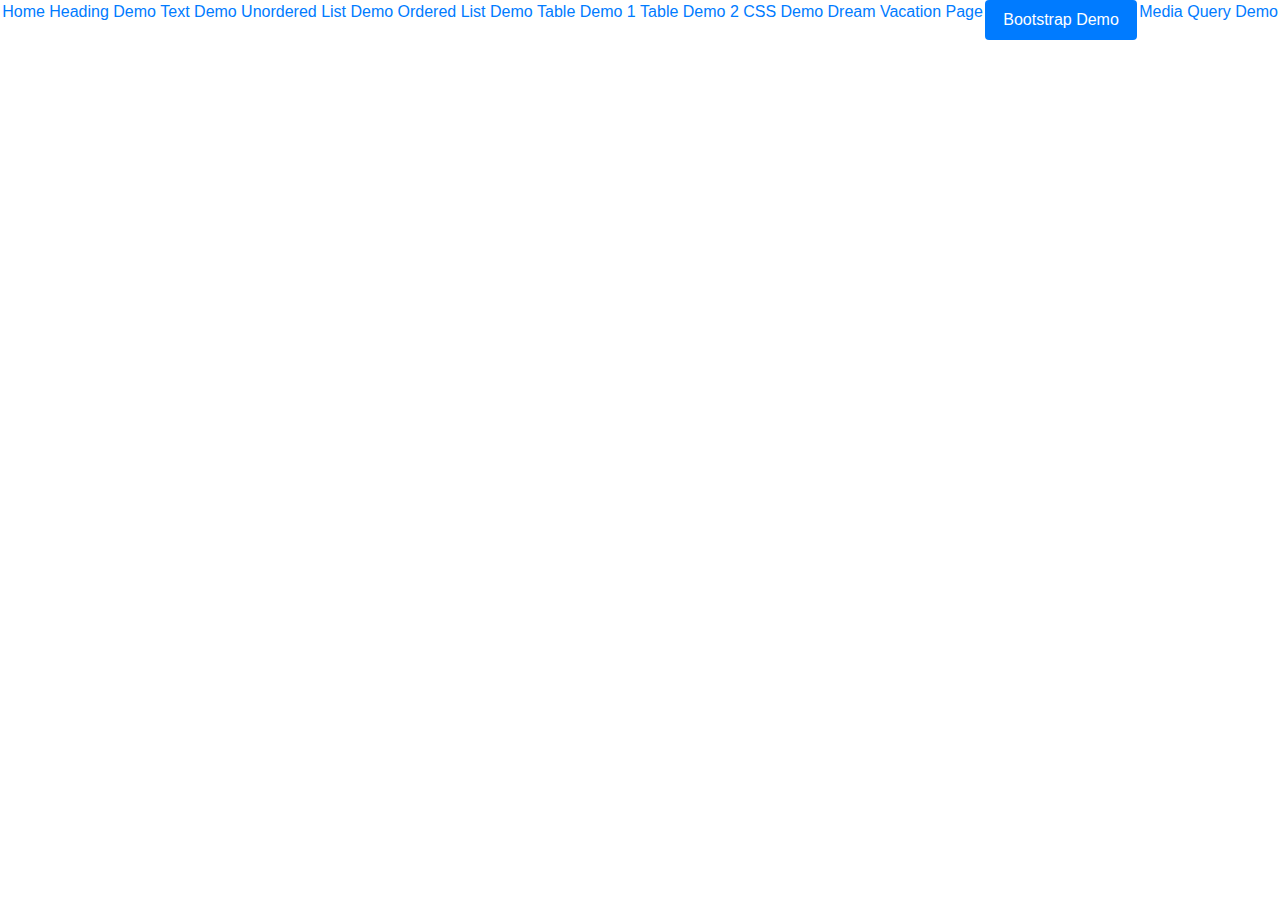
<file: bootstrapdemo.html>
<html>
  <head>
    <title>
      Bootstrap Demo
    </title>

    <!--to use external bootstrap use the following-->
    <link rel="stylesheet"         
    href="https://stackpath.bootstrapcdn.com/bootstrap/4.3.1/css/bootstrap.min.css"         
    integrity="sha384-ggOyR0iXCbMQv3Xipma34MD+dH/1fQ784/j6cY/iJTQUOhcWr7x9JvoRxT2MZw1T"         
    crossorigin="anonymous">
    <link rel = "stylesheet" href = "navStyle.css">
  </head>
    <body>
      
        <ul class = "nav nav-pills nav-fill primaryNav">
            <li class = "nav-item">
              <a href="index.html">Home</a>
            </li>
            <li class = "nav-item">
              <a href="heading.html">Heading Demo</a>
            </li>
            <li class = "nav-item">
              <a href="textdemo.html">Text Demo</a>
            </li>
            <li class = "nav-item">
              <a href="unorderedlist.html">Unordered List Demo</a>
            </li>
            <li class = "nav-item">
              <a href="Ordered List.html">Ordered List Demo</a>
            </li>
            <li class = "nav-item">
              <a href="tabledemo1.html">Table Demo 1</a>
            </li>
            <li class = "nav-item">
              <a href="tabledemo2.html">Table Demo 2</a>
            </li>
            <li class = "nav-item">
              <a href="cssdemo.html">CSS Demo</a>
            </li>
            <li class = "nav-item">
              <a href="travel.html">Dream Vacation Page</a>
            </li>
            <li class = "nav-item">
              <a class="nav-link active" aria-current="page" href="bootstrapdemo.html">Bootstrap Demo</a>
            </li>
            <li class = "nav-item">
              <a href="mediaQueryDemo.html">Media Query Demo</a>
            </li>
          </ul>
      <!--seconday nav (small screen)-->
<div class="dropdown show secondaryNav">
  <button class="btn btn-info dropdown-toggle" type="button" id="dropdownMenuButton" data-toggle="dropdown" aria-haspopup="true" aria-expanded="false">
    Dropdown button
  </button>
  <div class="dropdown-menu" aria-labelledby="dropdownMenuButton">
    <a class="dropdown-item" href="index.html">Home</a>
    <a class="dropdown-item" href="heading.html">Heading Demo</a>
    <a class="dropdown-item" href="textdemo.html">Text Demo</a>
    <a class="dropdown-item" href="unorderedlist.html">Unordered List Demo</a>
    <a class="dropdown-item" href="Ordered List.html">Ordered List Demo</a>
    <a class="dropdown-item" href="tabledemo1.html">Table Demo 1</a>
    <a class="dropdown-item" href="tabledemo2.html">Table Demo 2</a>
    <a class="dropdown-item" href="cssdemo.html">CSS Demo</a>
    <a class="dropdown-item" href="travel.html">Dream Vacation Page</a>
    <a class="dropdown-item active" href="bootstrapdemo.html">Bootstrap Demo</a>
    <a class="dropdown-item" href="mediaQueryDemo.html">Media Query Demo</a>
  </div>
      
      <!-- Bootstrap elements allow for your code to be formateed into a grid (rows and columns)-->
      <!-- first, make a container use a div and then use the class="container"-->
      <div class="=container">

          <!--for each row, make a div that is class="row"-->
          <div class = "row">
              <!--for each row, specifiy colum up to 12 allowed-->
              <div class="col-md-4">
                  <!--this is a column of size 4 (takes up 1/3 of the row)-->
                  <p>This information is in the first 1/3 of the first row in my bootstrap grid!</p>
              </div>

              <div class="col-md-4">
                <!--this is a column of size 4 (takes up 1/3 of the row)-->
                <p>This information is in the second 1/3 of the first row in my bootstrap grid!</p>
              </div>

              <div class="col-md-4">
              <!--this is a column of size 4 (takes up 1/3 of the row)-->
              <p>This information is in the third 1/3 of the first row in my bootstrap grid!</p>
              </div>
          </div> <!--end of the first row-->

        <div class = "row">
            <!--for each row, specifiy colum up to 12 allowed-->
            <div class="col-md-6">
                <!--this is a column of size 6 (takes up 1/2 of the row)-->
                <h2>This information is in the first 1/2 of the second row </h2>
            </div>
            
            <div class="col-md-6">
              <!--this is a column of size 6 (takes up 1/2 of the row)-->
              <h2>This information is in the second 1/2 of the second row </h2>
        </div>

            <div class = "row">
              <!--for each row, specifiy colum up to 12 allowed-->
              <div class="col-md-8">
                  <!--this is a column of size 8 (takes up 2/3 of the row)-->
                  <h3>This info takes up 2/3 of the third row </h3>
            </div>

           <div class="col-md-3">
              <!--this is a column of size 3 (takes up 1/4 of the row)-->
              <h3>This info takes up 1/4 of the third row </h3>
           </div>
        <div class="col-md-1">
          <!--this is a column of size 1 (takes up 1/12 of the row)-->
          <h3>This info takes up 1/12 of the third row </h3>
        </div>
      
        <div class="col-md-12">
          <h1>I TAKE UP THE ENTIRE ROW.</h1>
          <h1>ALL 12 COLUMNS ARE MINE! ALL MINE! MWHAHAHAHHA </h1>
        </div>
        
      </div> <!--end of the bootstrap container-->

</div>

      <script src="https://code.jquery.com/jquery-3.3.1.slim.min.js" 
      integrity="sha384-q8i/X+965DzO0rT7abK41JStQIAqVgRVzpbzo5smXKp4YfRvH+8abtTE1Pi6jizo" crossorigin="anonymous"></script>        
      <script src="https://cdnjs.cloudflare.com/ajax/libs/popper.js/1.14.7/umd/popper.min.js" 
      integrity="sha384-UO2eT0CpHqdSJQ6hJty5KVphtPhzWj9WO1clHTMGa3JDZwrnQq4sF86dIHNDz0W1" crossorigin="anonymous"></script>        
      <script src="https://stackpath.bootstrapcdn.com/bootstrap/4.3.1/js/bootstrap.min.js" 
      integrity="sha384-JjSmVgyd0p3pXB1rRibZUAYoIIy6OrQ6VrjIEaFf/nJGzIxFDsf4x0xIM+B07jRM" crossorigin="anonymous"></script>

    </body>

</html>
</file>
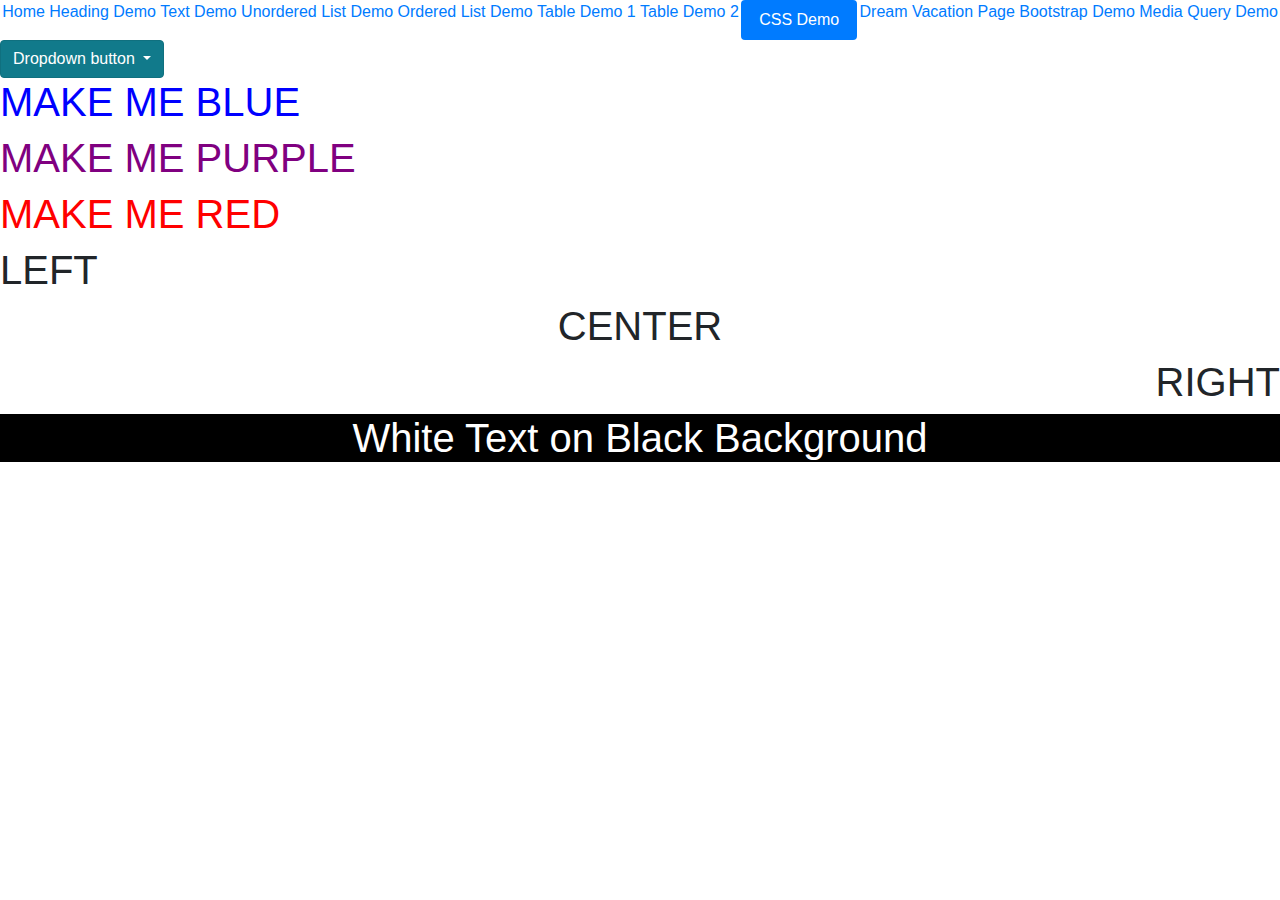
<file: cssdemo.html>
<html>
  <head>
    <title>
      My Home Page
    </title>
    <link rel="stylesheet" type="text/css" href="style.css">
    <style>
        h1{
          font-size: 80px;
        }
    </style>
    <link rel="stylesheet"         
    href="https://stackpath.bootstrapcdn.com/bootstrap/4.3.1/css/bootstrap.min.css"         
    integrity="sha384-ggOyR0iXCbMQv3Xipma34MD+dH/1fQ784/j6cY/iJTQUOhcWr7x9JvoRxT2MZw1T"         
    crossorigin="anonymous">
    <link rel = "stylesheet" href = "navStyle.css">
  </head>
    <body>
      <ul class = "nav nav-pills nav-fill primaryNav">
        <li class = "nav-item">
          <a href="index.html">Home</a>
        </li>
        <li class = "nav-item">
          <a href="heading.html">Heading Demo</a>
        </li>
        <li class = "nav-item">
          <a href="textdemo.html">Text Demo</a>
        </li>
        <li class = "nav-item">
          <a href="unorderedlist.html">Unordered List Demo</a>
        </li>
        <li class = "nav-item">
          <a href="Ordered List.html">Ordered List Demo</a>
        </li>
        <li class = "nav-item">
          <a href="tabledemo1.html">Table Demo 1</a>
        </li>
        <li class = "nav-item">
          <a href="tabledemo2.html">Table Demo 2</a>
        </li>
        <li class = "nav-item">
          <a class="nav-link active" aria-current="page" href="cssdemo.html">CSS Demo</a>
        </li>
        <li class = "nav-item">
          <a href="travel.html">Dream Vacation Page</a>
        </li>
        <li class = "nav-item">
          <a href="bootstrapdemo.html">Bootstrap Demo</a>
        </li>
        <li class = "nav-item">
          <a href="mediaQueryDemo.html">Media Query Demo</a>
        </li>
      </ul>
      <!--seconday nav (small screen)-->
      <div class="dropdown show secondayNav">
        <button class="btn btn-info dropdown-toggle" type="button" id="dropdownMenuButton" data-toggle="dropdown" aria-haspopup="true" aria-expanded="false">
          Dropdown button
        </button>
        <div class="dropdown-menu" aria-labelledby="dropdownMenuButton">
          <a class="dropdown-item" href="index.html">Home</a>
          <a class="dropdown-item" href="heading.html">Heading Demo</a>
          <a class="dropdown-item" href="textdemo.html">Text Demo</a>
          <a class="dropdown-item" href="unorderedlist.html">Unordered List Demo</a>
          <a class="dropdown-item" href="Ordered List.html">Ordered List Demo</a>
          <a class="dropdown-item" href="tabledemo1.html">Table Demo 1</a>
          <a class="dropdown-item" href="tabledemo2.html">Table Demo 2</a>
          <a class="dropdown-item active" href="cssdemo.html">CSS Demo</a>
          <a class="dropdown-item" href="travel.html">Dream Vacation Page</a>
          <a class="dropdown-item" href="bootstrapdemo.html">Bootstrap Demo</a>
          <a class="dropdown-item" href="mediaQueryDemo.html">Media Query Demo</a>
        </div>
      <h1 class = "blue">MAKE ME BLUE</h1>
      <h1 class = "purple">MAKE ME PURPLE</h1>
      <h1 class = "red">MAKE ME RED</h1>
      <h1 class = "alignLeft">LEFT</h1>
      <h1 class = "alignCenter">CENTER</h1>
      <h1 class = "alignRight">RIGHT</h1>
      <h1 class = "alignCenter white blackBackground">White Text on Black Background</h1>
      </div>
      <script src="https://code.jquery.com/jquery-3.3.1.slim.min.js" 
      integrity="sha384-q8i/X+965DzO0rT7abK41JStQIAqVgRVzpbzo5smXKp4YfRvH+8abtTE1Pi6jizo" crossorigin="anonymous"></script>        
      <script src="https://cdnjs.cloudflare.com/ajax/libs/popper.js/1.14.7/umd/popper.min.js" 
      integrity="sha384-UO2eT0CpHqdSJQ6hJty5KVphtPhzWj9WO1clHTMGa3JDZwrnQq4sF86dIHNDz0W1" crossorigin="anonymous"></script>        
      <script src="https://stackpath.bootstrapcdn.com/bootstrap/4.3.1/js/bootstrap.min.js" 
      integrity="sha384-JjSmVgyd0p3pXB1rRibZUAYoIIy6OrQ6VrjIEaFf/nJGzIxFDsf4x0xIM+B07jRM" crossorigin="anonymous"></script>

    </body>

</html>
</file>
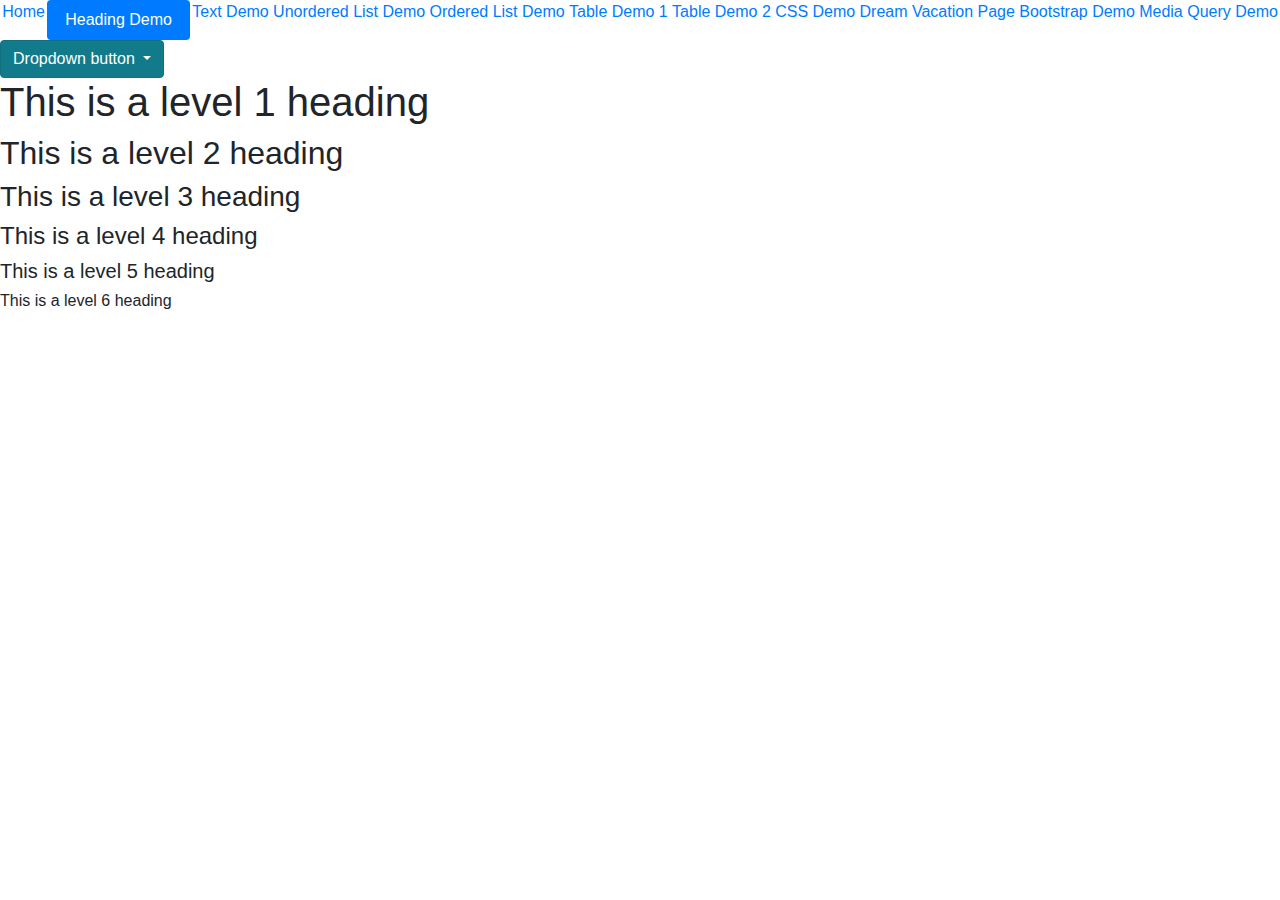
<file: heading.html>
<!--This is how you insert a comment
-->
<html>
  <head>
    <title>
      Headings Demo
    </title>
    <link rel="stylesheet"         
    href="https://stackpath.bootstrapcdn.com/bootstrap/4.3.1/css/bootstrap.min.css"         
    integrity="sha384-ggOyR0iXCbMQv3Xipma34MD+dH/1fQ784/j6cY/iJTQUOhcWr7x9JvoRxT2MZw1T"         
    crossorigin="anonymous">
    <link rel = "stylesheet" href = "navStyle.css">
  </head>
    <body>
      <ul class = "nav nav-pills nav-fill primaryNav">
        <li class = "nav-item">
          <a href="index.html">Home</a>
        </li>
        <li class = "nav-item">
          <a class="nav-link active" aria-current="page" href="heading.html">Heading Demo</a>
        </li>
        <li class = "nav-item">
          <a href="textdemo.html">Text Demo</a>
        </li>
        <li class = "nav-item">
          <a href="unorderedlist.html">Unordered List Demo</a>
        </li>
        <li class = "nav-item">
          <a href="Ordered List.html">Ordered List Demo</a>
        </li>
        <li class = "nav-item">
          <a href="tabledemo1.html">Table Demo 1</a>
        </li>
        <li class = "nav-item">
          <a href="tabledemo2.html">Table Demo 2</a>
        </li>
        <li class = "nav-item">
          <a href="cssdemo.html">CSS Demo</a>
        </li>
        <li class = "nav-item">
          <a href="travel.html">Dream Vacation Page</a>
        </li>
        <li class = "nav-item">
          <a href="bootstrapdemo.html">Bootstrap Demo</a>
        </li>
        <li class = "nav-item">
          <a href="mediaQueryDemo.html">Media Query Demo</a>
        </li>
      </ul>
      <!--seconday nav (small screen)-->
      <div class="dropdown show secondayNav">
        <button class="btn btn-info dropdown-toggle" type="button" id="dropdownMenuButton" data-toggle="dropdown" aria-haspopup="true" aria-expanded="false">
          Dropdown button
        </button>
        <div class="dropdown-menu" aria-labelledby="dropdownMenuButton">
          <a class="dropdown-item" href="index.html">Home</a>
          <a class="dropdown-item active" href="heading.html">Heading Demo</a>
          <a class="dropdown-item" href="textdemo.html">Text Demo</a>
          <a class="dropdown-item" href="unorderedlist.html">Unordered List Demo</a>
          <a class="dropdown-item" href="Ordered List.html">Ordered List Demo</a>
          <a class="dropdown-item" href="tabledemo1.html">Table Demo 1</a>
          <a class="dropdown-item" href="tabledemo2.html">Table Demo 2</a>
          <a class="dropdown-item" href="cssdemo.html">CSS Demo</a>
          <a class="dropdown-item" href="travel.html">Dream Vacation Page</a>
          <a class="dropdown-item" href="bootstrapdemo.html">Bootstrap Demo</a>
          <a class="dropdown-item" href="mediaQueryDemo.html">Media Query Demo</a>
        </div>
      <!--Headings demo-->
      <h1>This is a level 1 heading</h1>
      <h2>This is a level 2 heading</h1>
      <h3>This is a level 3 heading</h1>
      <h4>This is a level 4 heading</h1>
      <h5>This is a level 5 heading</h1>
      <h6>This is a level 6 heading</h1>
        
        </div>

        <script src="https://code.jquery.com/jquery-3.3.1.slim.min.js" 
      integrity="sha384-q8i/X+965DzO0rT7abK41JStQIAqVgRVzpbzo5smXKp4YfRvH+8abtTE1Pi6jizo" crossorigin="anonymous"></script>        
      <script src="https://cdnjs.cloudflare.com/ajax/libs/popper.js/1.14.7/umd/popper.min.js" 
      integrity="sha384-UO2eT0CpHqdSJQ6hJty5KVphtPhzWj9WO1clHTMGa3JDZwrnQq4sF86dIHNDz0W1" crossorigin="anonymous"></script>        
      <script src="https://stackpath.bootstrapcdn.com/bootstrap/4.3.1/js/bootstrap.min.js" 
      integrity="sha384-JjSmVgyd0p3pXB1rRibZUAYoIIy6OrQ6VrjIEaFf/nJGzIxFDsf4x0xIM+B07jRM" crossorigin="anonymous"></script>

    </body>
      
</html>
</file>
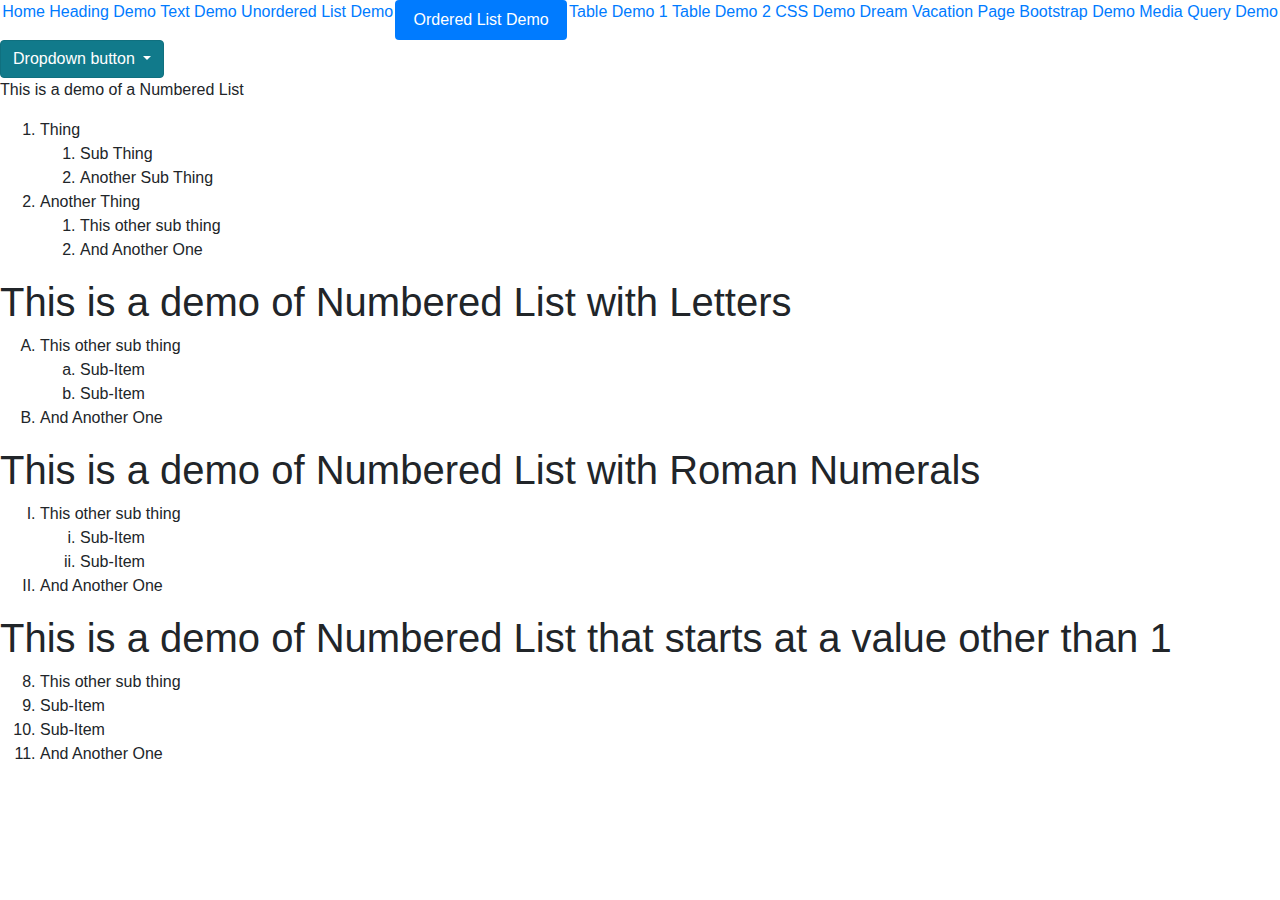
<file: Ordered List.html>
<html>
  <head>
    <title>
      Ordered List
    </title>
    <link rel="stylesheet"         
    href="https://stackpath.bootstrapcdn.com/bootstrap/4.3.1/css/bootstrap.min.css"         
    integrity="sha384-ggOyR0iXCbMQv3Xipma34MD+dH/1fQ784/j6cY/iJTQUOhcWr7x9JvoRxT2MZw1T"         
    crossorigin="anonymous">
    <link rel = "stylesheet" href = "navStyle.css">
  </head>
    <body>
      <ul class = "nav nav-pills nav-fill primaryNav">
        <li class = "nav-item">
          <a href="index.html">Home</a>
        </li>
        <li class = "nav-item">
          <a href="heading.html">Heading Demo</a>
        </li>
        <li class = "nav-item">
          <a href="textdemo.html">Text Demo</a>
        </li>
        <li class = "nav-item">
          <a href="unorderedlist.html">Unordered List Demo</a>
        </li>
        <li class = "nav-item">
          <a class="nav-link active" aria-current="page" href="Ordered List.html">Ordered List Demo</a>
        </li>
        <li class = "nav-item">
          <a href="tabledemo1.html">Table Demo 1</a>
        </li>
        <li class = "nav-item">
          <a href="tabledemo2.html">Table Demo 2</a>
        </li>
        <li class = "nav-item">
          <a href="cssdemo.html">CSS Demo</a>
        </li>
        <li class = "nav-item">
          <a href="travel.html">Dream Vacation Page</a>
        </li>
        <li class = "nav-item">
          <a href="bootstrapdemo.html">Bootstrap Demo</a>
        </li>
        <li class = "nav-item">
          <a href="mediaQueryDemo.html">Media Query Demo</a>
        </li>
      </ul>
       <!--seconday nav (small screen)-->
    <div class="dropdown show secondayNav">
      <button class="btn btn-info dropdown-toggle" type="button" id="dropdownMenuButton" data-toggle="dropdown" aria-haspopup="true" aria-expanded="false">
        Dropdown button
      </button>
      <div class="dropdown-menu" aria-labelledby="dropdownMenuButton">
        <a class="dropdown-item" href="index.html">Home</a>
        <a class="dropdown-item" href="heading.html">Heading Demo</a>
        <a class="dropdown-item" href="textdemo.html">Text Demo</a>
        <a class="dropdown-item" href="unorderedlist.html">Unordered List Demo</a>
        <a class="dropdown-item active" href="Ordered List.html">Ordered List Demo</a>
        <a class="dropdown-item" href="tabledemo1.html">Table Demo 1</a>
        <a class="dropdown-item" href="tabledemo2.html">Table Demo 2</a>
        <a class="dropdown-item" href="cssdemo.html">CSS Demo</a>
        <a class="dropdown-item" href="travel.html">Dream Vacation Page</a>
        <a class="dropdown-item" href="bootstrapdemo.html">Bootstrap Demo</a>
        <a class="dropdown-item" href="mediaQueryDemo.html">Media Query Demo</a>
      </div>
      <p>This is a demo of a Numbered List</p>
      <ol>
        <li>Thing</li>
          <ol>
              <li>Sub Thing</li>
              <li>Another Sub Thing</li>
          </ol>
        <li>Another Thing</li>
          <ol>
              <li>This other sub thing</li>
              <li>And Another One</li>
          </ol>
    </ol>

    <h1>This is a demo of Numbered List with Letters</h1>
    <ol type = "A">
      <li>This other sub thing</li>
        <ol type = "a">
            <li>Sub-Item</li>
            <li>Sub-Item</li>
        </ol>
      <li>And Another One</li>
    </ol>

    <h1>This is a demo of Numbered List with Roman Numerals</h1>
    <ol type = "I">
      <li>This other sub thing</li>
        <ol type = "i">
            <li>Sub-Item</li>
            <li>Sub-Item</li>
        </ol>
      <li>And Another One</li>
    </ol>
    
    <h1>This is a demo of Numbered List that starts at  a value other than 1</h1>
    <ol type = "1" start = "8">
      <li>This other sub thing</li>
      <li>Sub-Item</li>
      <li>Sub-Item</li>
      <li>And Another One</li>
    </ol>
   
    </div>
    <script src="https://code.jquery.com/jquery-3.3.1.slim.min.js" 
      integrity="sha384-q8i/X+965DzO0rT7abK41JStQIAqVgRVzpbzo5smXKp4YfRvH+8abtTE1Pi6jizo" crossorigin="anonymous"></script>        
      <script src="https://cdnjs.cloudflare.com/ajax/libs/popper.js/1.14.7/umd/popper.min.js" 
      integrity="sha384-UO2eT0CpHqdSJQ6hJty5KVphtPhzWj9WO1clHTMGa3JDZwrnQq4sF86dIHNDz0W1" crossorigin="anonymous"></script>        
      <script src="https://stackpath.bootstrapcdn.com/bootstrap/4.3.1/js/bootstrap.min.js" 
      integrity="sha384-JjSmVgyd0p3pXB1rRibZUAYoIIy6OrQ6VrjIEaFf/nJGzIxFDsf4x0xIM+B07jRM" crossorigin="anonymous"></script>

    <body>
</html>
</file>
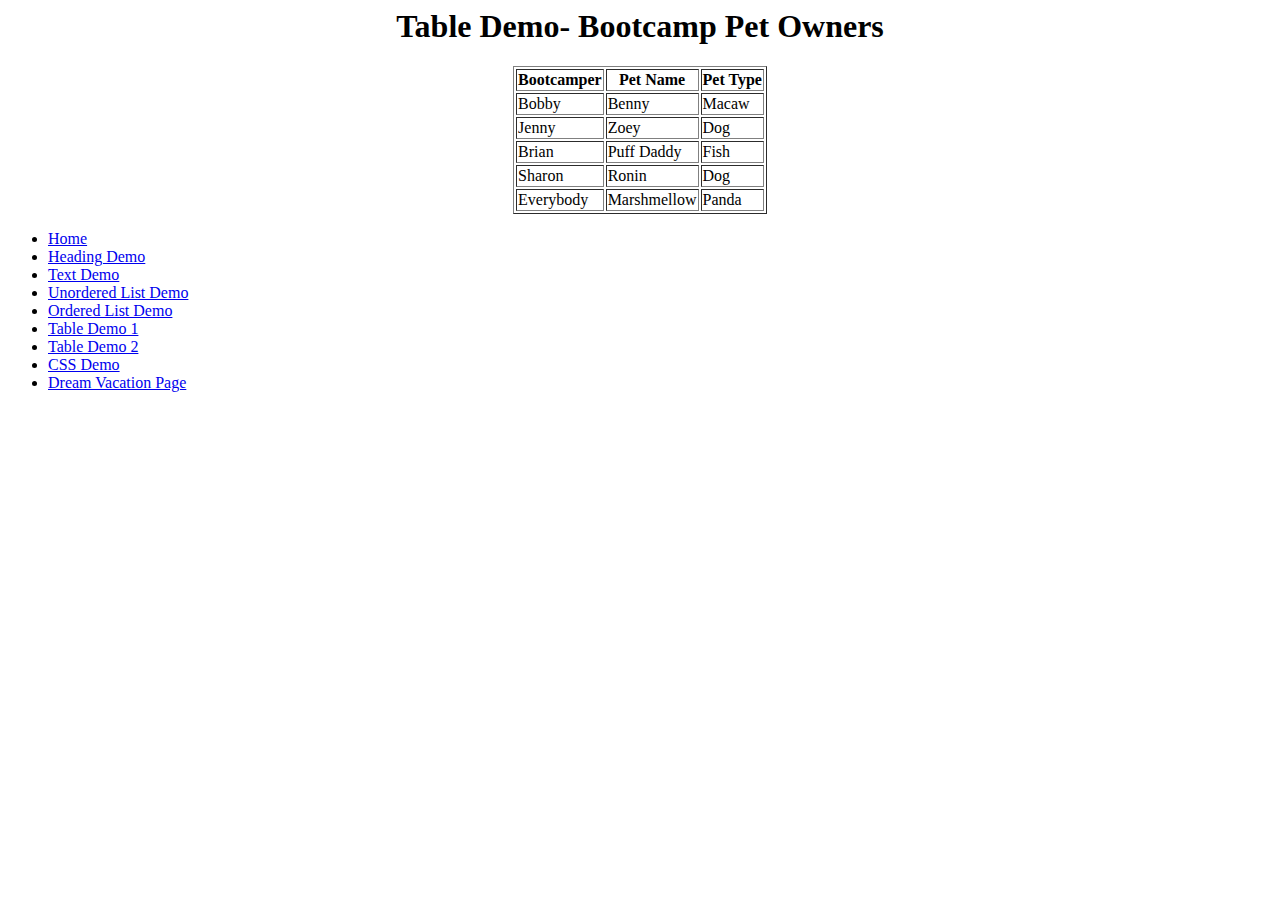
<file: Table Demo 2.html>
<html>
  <head>
    <title>
      Table Demo 2
    </title>
  <head>
    <body>
      <center>
          <h1>Table Demo- Bootcamp Pet Owners</h1>
          <table border="1">
              <tr>
                  <th>Bootcamper</th>
                  <th>Pet Name</th>
                  <th>Pet Type</th>
              </tr>
              <tr>
                  <td>Bobby</td>
                  <td>Benny</td>
                  <td>Macaw</td>
              </tr>
              <tr>
                  <td>Jenny</td>
                  <td>Zoey</td>
                  <td>Dog</td>
              </tr>
              <tr>
                <td>Brian</td>
                <td>Puff Daddy</td>
                <td>Fish</td>
            </tr>
            <tr>
              <td>Sharon</td>
              <td>Ronin</td>
              <td>Dog</td>
          </tr>
          <tr>
            <td>Everybody</td>
            <td>Marshmellow</td>
            <td>Panda</td>
        </tr>
          </table>
      </center>
      <ul>
        <li><a href="index.html">Home</a></li>
            <li><a href="heading.html">Heading Demo</a></li>
            <li><a href="textdemo.html">Text Demo</a></li>
            <li><a href="unorderedlist.html">Unordered List Demo</a></li>
            <li><a href="Ordered List.html">Ordered List Demo</a></li>
            <li><a href="tabledemo1.html">Table Demo 1</a></li>
            <li><a href="tabledemo2.html">Table Demo 2</a></li>
            <li><a href="cssdemo.html">CSS Demo</a></li>
            <li><a href="travel.html">Dream Vacation Page</a></li>
      </ul>
    <body>
</html>
</file>
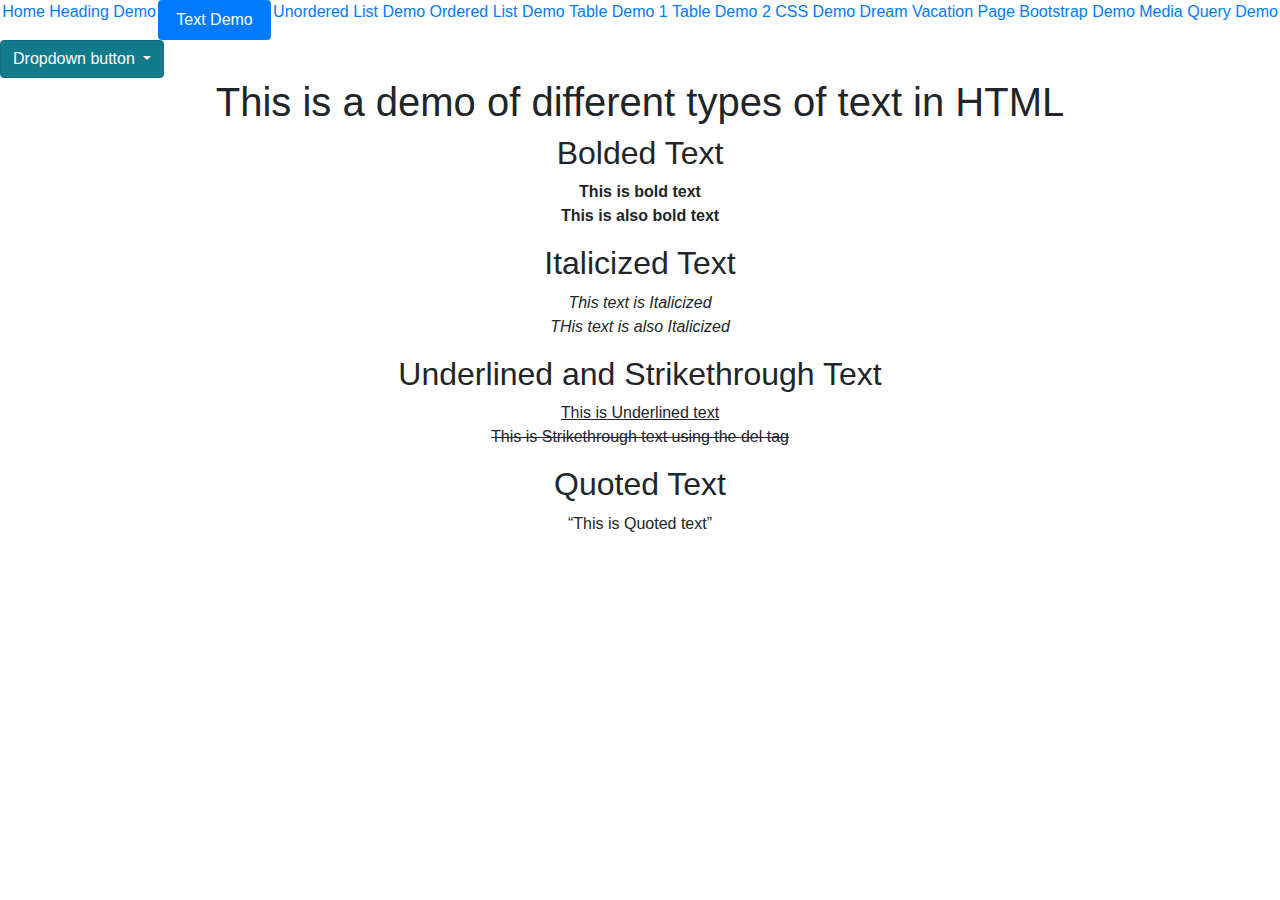
<file: textdemo.html>
<html>
  <head>
    <title>
      Text Demo
    </title>
    <link rel="stylesheet"         
    href="https://stackpath.bootstrapcdn.com/bootstrap/4.3.1/css/bootstrap.min.css"         
    integrity="sha384-ggOyR0iXCbMQv3Xipma34MD+dH/1fQ784/j6cY/iJTQUOhcWr7x9JvoRxT2MZw1T"         
    crossorigin="anonymous">
    <link rel = "stylesheet" href = "navStyle.css">
  </head>

    <body>
      <ul class = "nav nav-pills nav-fill primaryNav">
        <li class = "nav-item">
          <a href="index.html">Home</a>
        </li>
        <li class = "nav-item">
          <a href="heading.html">Heading Demo</a>
        </li>
        <li class = "nav-item">
          <a class="nav-link active" aria-current="page" href="textdemo.html">Text Demo</a>
        </li>
        <li class = "nav-item">
          <a href="unorderedlist.html">Unordered List Demo</a>
        </li>
        <li class = "nav-item">
          <a href="Ordered List.html">Ordered List Demo</a>
        </li>
        <li class = "nav-item">
          <a href="tabledemo1.html">Table Demo 1</a>
        </li>
        <li class = "nav-item">
          <a href="tabledemo2.html">Table Demo 2</a>
        </li>
        <li class = "nav-item">
          <a href="cssdemo.html">CSS Demo</a>
        </li>
        <li class = "nav-item">
          <a href="travel.html">Dream Vacation Page</a>
        </li>
        <li class = "nav-item">
          <a href="bootstrapdemo.html">Bootstrap Demo</a>
        </li>
        <li class = "nav-item">
          <a href="mediaQueryDemo.html">Media Query Demo</a>
        </li>
      </ul>
      <!--seconday nav (small screen)-->
      <div class="dropdown show secondayNav">
        <button class="btn btn-info dropdown-toggle" type="button" id="dropdownMenuButton" data-toggle="dropdown" aria-haspopup="true" aria-expanded="false">
          Dropdown button
        </button>
        <div class="dropdown-menu" aria-labelledby="dropdownMenuButton">
          <a class="dropdown-item" href="index.html">Home</a>
          <a class="dropdown-item" href="heading.html">Heading Demo</a>
          <a class="dropdown-item active" href="textdemo.html">Text Demo</a>
          <a class="dropdown-item" href="unorderedlist.html">Unordered List Demo</a>
          <a class="dropdown-item" href="Ordered List.html">Ordered List Demo</a>
          <a class="dropdown-item" href="tabledemo1.html">Table Demo 1</a>
          <a class="dropdown-item" href="tabledemo2.html">Table Demo 2</a>
          <a class="dropdown-item" href="cssdemo.html">CSS Demo</a>
          <a class="dropdown-item" href="travel.html">Dream Vacation Page</a>
          <a class="dropdown-item" href="bootstrapdemo.html">Bootstrap Demo</a>
          <a class="dropdown-item" href="mediaQueryDemo.html">Media Query Demo</a>
        </div>
        <center>
            <h1>This is a demo of different types of text in HTML</h1>
            <h2>Bolded Text</h2>
            <p>
                <b>This is bold text</b><br>
                <strong>This is also bold text</strong>
            </p>

            <h2>Italicized Text</h2>
            <p>
                <i>This text is Italicized</i><br>
                <em>THis text is also Italicized</em> 
            </p>

            <h2>Underlined and Strikethrough Text</h2>
            <p>
                <u>This is Underlined text</u><br>
                <del>This is Strikethrough text using the del tag</del>
            </p>

            <h2>Quoted Text</h2>
            <p>
                <q>This is Quoted text</q>
            </p>
        </center>
        
        </div>
        <script src="https://code.jquery.com/jquery-3.3.1.slim.min.js" 
      integrity="sha384-q8i/X+965DzO0rT7abK41JStQIAqVgRVzpbzo5smXKp4YfRvH+8abtTE1Pi6jizo" crossorigin="anonymous"></script>        
      <script src="https://cdnjs.cloudflare.com/ajax/libs/popper.js/1.14.7/umd/popper.min.js" 
      integrity="sha384-UO2eT0CpHqdSJQ6hJty5KVphtPhzWj9WO1clHTMGa3JDZwrnQq4sF86dIHNDz0W1" crossorigin="anonymous"></script>        
      <script src="https://stackpath.bootstrapcdn.com/bootstrap/4.3.1/js/bootstrap.min.js" 
      integrity="sha384-JjSmVgyd0p3pXB1rRibZUAYoIIy6OrQ6VrjIEaFf/nJGzIxFDsf4x0xIM+B07jRM" crossorigin="anonymous"></script>

      </body>
</html>
</file>
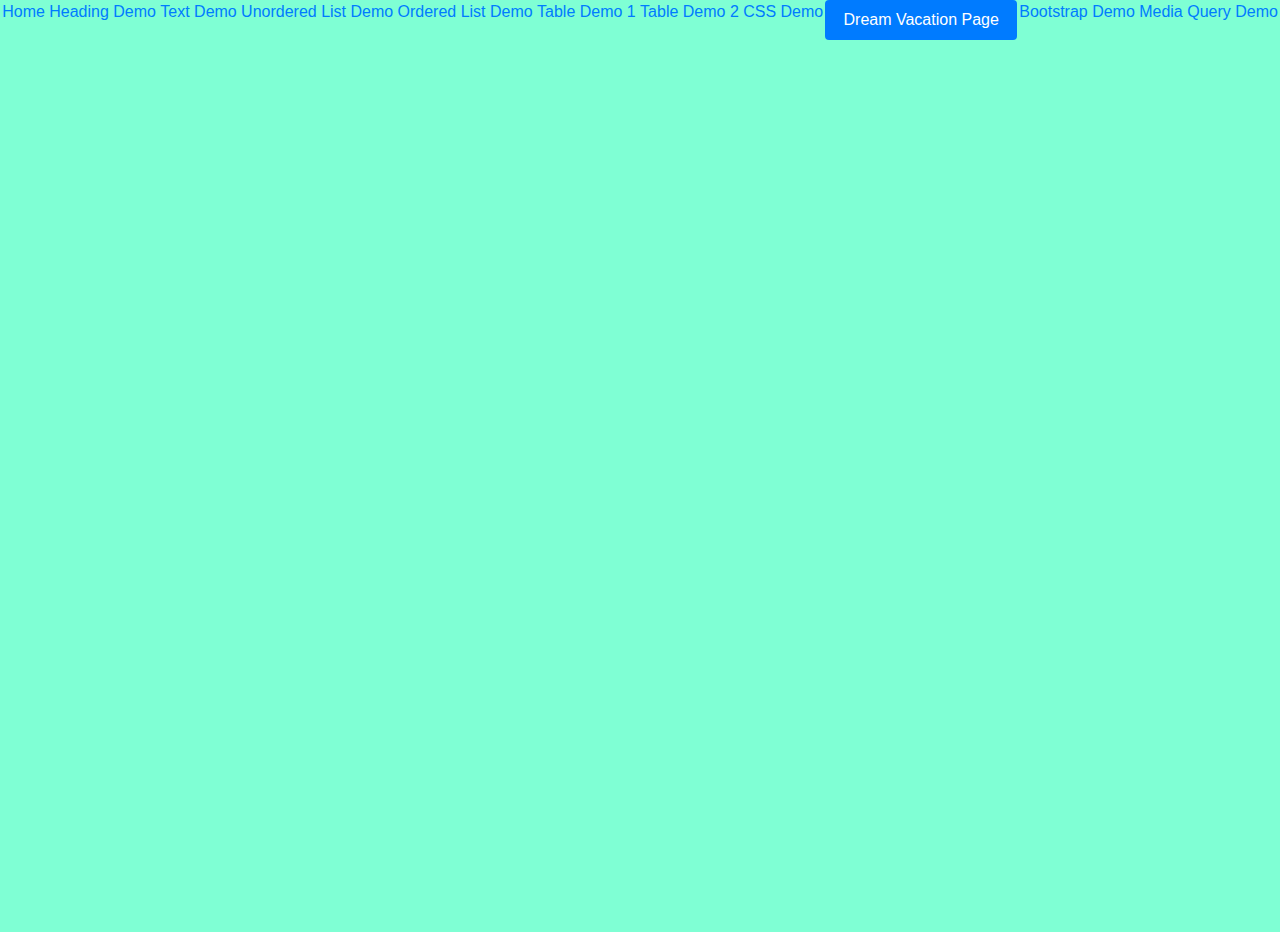
<file: travel.html>
<html>
  <head>
    <title>
      Dream Vacation Page
    </title>
    <!-- Internal CSS
    <style>
        body{
            background-color: aquamarine;
            background-size: 100% 100%;
        }
    </style>
    -->
    <!--External CSS-->
       
    <link rel="stylesheet"  
    href="https://stackpath.bootstrapcdn.com/bootstrap/4.3.1/css/bootstrap.min.css"         
    integrity="sha384-ggOyR0iXCbMQv3Xipma34MD+dH/1fQ784/j6cY/iJTQUOhcWr7x9JvoRxT2MZw1T"         
    crossorigin="anonymous">
    <link rel = "stylesheet" href= "travelStyle.css">  
    <link rel = "stylesheet" href = "navStyle.css">
  </head>

    <body>
      <ul class = "nav nav-pills nav-fill primaryNav">
        <li class = "nav-item">
          <a href="index.html">Home</a>
        </li>
        <li class = "nav-item">
          <a href="heading.html">Heading Demo</a>
        </li>
        <li class = "nav-item">
          <a href="textdemo.html">Text Demo</a>
        </li>
        <li class = "nav-item">
          <a href="unorderedlist.html">Unordered List Demo</a>
        </li>
        <li class = "nav-item">
          <a href="Ordered List.html">Ordered List Demo</a>
        </li>
        <li class = "nav-item">
          <a href="tabledemo1.html">Table Demo 1</a>
        </li>
        <li class = "nav-item">
          <a href="tabledemo2.html">Table Demo 2</a>
        </li>
        <li class = "nav-item">
          <a href="cssdemo.html">CSS Demo</a>
        </li>
        <li class = "nav-item">
          <a class="nav-link active" aria-current="page" href="travel.html">Dream Vacation Page</a>
        </li>
        <li class = "nav-item">
          <a href="bootstrapdemo.html">Bootstrap Demo</a>
        </li>
        <li class = "nav-item">
          <a href="mediaQueryDemo.html">Media Query Demo</a>
        </li>
      </ul>
       <!--seconday nav (small screen)-->
       <div class="dropdown show secondaryNav">
        <button class="btn btn-info dropdown-toggle" type="button" id="dropdownMenuButton" data-toggle="dropdown" aria-haspopup="true" aria-expanded="false">
          Dropdown button
        </button>
        <div class="dropdown-menu" aria-labelledby="dropdownMenuButton">
          <a class="dropdown-item" href="index.html">Home</a>
          <a class="dropdown-item" href="heading.html">Heading Demo</a>
          <a class="dropdown-item" href="textdemo.html">Text Demo</a>
          <a class="dropdown-item" href="unorderedlist.html">Unordered List Demo</a>
          <a class="dropdown-item" href="Ordered List.html">Ordered List Demo</a>
          <a class="dropdown-item" href="tabledemo1.html">Table Demo 1</a>
          <a class="dropdown-item" href="tabledemo2.html">Table Demo 2</a>
          <a class="dropdown-item" href="cssdemo.html">CSS Demo</a>
          <a class="dropdown-item active" href="travel.html">Dream Vacation Page</a>
          <a class="dropdown-item" href="bootstrapdemo.html">Bootstrap Demo</a>
          <a class="dropdown-item" href="mediaQueryDemo.html">Media Query Demo</a>
        </div>
      
      <center>
          <h1>Ashley's Dream Vacation- Ireland</h1>
          <h3>Click Each Image to View the Full-Size Version</h3>
          <h3>Click the Video for the Do's/Don'ts of Ireland</h3>

          <a href="Media/Ireland 1.jpeg">
          <img src = "Media/Ireland 1.jpeg" title = "Ireland Image #1" atl = "Ireland Image #1" width = "400"
          height="200">
          </a>
          <a href="Media/Ireland 2.jpeg">
          <img src = "Media/Ireland 2.jpeg" title = "Ireland Image #2" atl = "Ireland Image #2" width = "400"
          height="200">
          </a>
          <a href="Media/Ireland 3.jpeg">
          <img src = "Media/Ireland 3.jpeg" title = "Ireland Image #13 atl = "Ireland Image #3" width = "400"
          height="200">
          </a>
          <br>
          <iframe width="1208" height="315" src="https://www.youtube.com/embed/gXrrwgaVZOo" 
          title="YouTube video player" frameborder="0" allow="accelerometer; autoplay; clipboard-write; encrypted-media; 
          gyroscope; picture-in-picture" allowfullscreen></iframe>
          <br>
          <a href="Media/Ireland 3.jpeg">
          <img src = "Media/Ireland 3.jpeg" title = "Ireland Image #13 atl = "Ireland Image #3" width = "400"
          height="200">
          </a>
          <a href="Media/Ireland 2.jpeg">
          <img src = "Media/Ireland 2.jpeg" title = "Ireland Image #2" atl = "Ireland Image #2" width = "400"
          height="200">
          <a href="Media/Ireland 1.jpeg">
          <img src = "Media/Ireland 1.jpeg" title = "Ireland Image #1" atl = "Ireland Image #1" width = "400"
          height="200">
          </a>
              
      </center>
     
      <script src="https://code.jquery.com/jquery-3.3.1.slim.min.js" 
      integrity="sha384-q8i/X+965DzO0rT7abK41JStQIAqVgRVzpbzo5smXKp4YfRvH+8abtTE1Pi6jizo" crossorigin="anonymous"></script>        
      <script src="https://cdnjs.cloudflare.com/ajax/libs/popper.js/1.14.7/umd/popper.min.js" 
      integrity="sha384-UO2eT0CpHqdSJQ6hJty5KVphtPhzWj9WO1clHTMGa3JDZwrnQq4sF86dIHNDz0W1" crossorigin="anonymous"></script>        
      <script src="https://stackpath.bootstrapcdn.com/bootstrap/4.3.1/js/bootstrap.min.js" 
      integrity="sha384-JjSmVgyd0p3pXB1rRibZUAYoIIy6OrQ6VrjIEaFf/nJGzIxFDsf4x0xIM+B07jRM" crossorigin="anonymous"></script>

    </body>

</html>
</file>
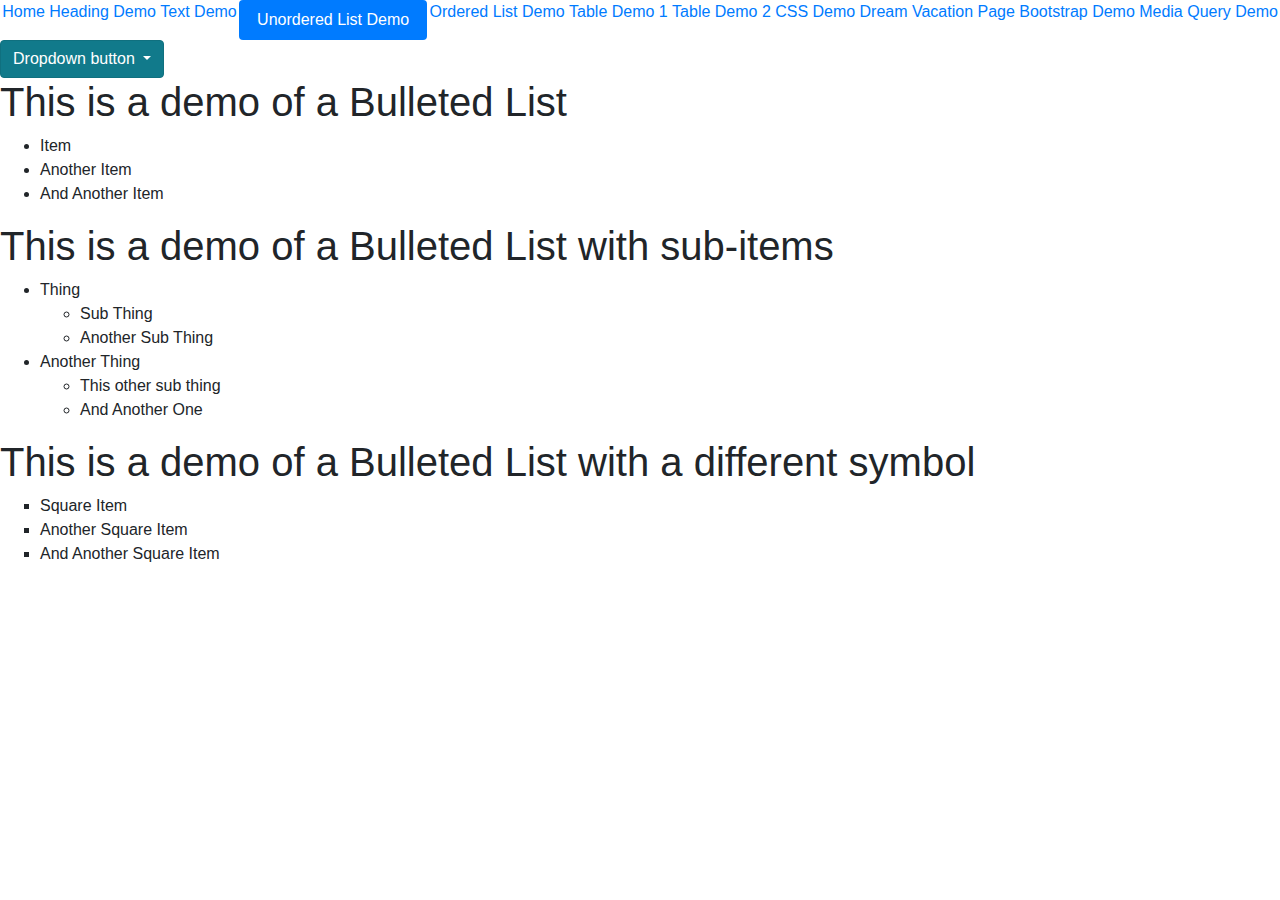
<file: unorderedlist.html>
<html>
  <head>
    <title>
      Unordered List
    </title>
    <link rel="stylesheet"         
    href="https://stackpath.bootstrapcdn.com/bootstrap/4.3.1/css/bootstrap.min.css"         
    integrity="sha384-ggOyR0iXCbMQv3Xipma34MD+dH/1fQ784/j6cY/iJTQUOhcWr7x9JvoRxT2MZw1T"         
    crossorigin="anonymous">
    <link rel = "stylesheet" href = "navStyle.css">
  </head>
    <body>
    </ul>
    <ul class = "nav nav-pills nav-fill primaryNav">
      <li class = "nav-item">
        <a href="index.html">Home</a>
      </li>
      <li class = "nav-item">
        <a href="heading.html">Heading Demo</a>
      </li>
      <li class = "nav-item">
        <a href="textdemo.html">Text Demo</a>
      </li>
      <li class = "nav-item">
        <a class="nav-link active" aria-current="page" href="unorderedlist.html">Unordered List Demo</a>
      </li>
      <li class = "nav-item">
        <a href="Ordered List.html">Ordered List Demo</a>
      </li>
      <li class = "nav-item">
        <a href="tabledemo1.html">Table Demo 1</a>
      </li>
      <li class = "nav-item">
        <a href="tabledemo2.html">Table Demo 2</a>
      </li>
      <li class = "nav-item">
        <a href="cssdemo.html">CSS Demo</a>
      </li>
      <li class = "nav-item">
        <a href="travel.html">Dream Vacation Page</a>
      </li>
      <li class = "nav-item">
        <a href="bootstrapdemo.html">Bootstrap Demo</a>
      </li>
      <li class = "nav-item">
        <a href="mediaQueryDemo.html">Media Query Demo</a>
      </li>
    </ul>
    <!--seconday nav (small screen)-->
    <div class="dropdown show secondayNav">
      <button class="btn btn-info dropdown-toggle" type="button" id="dropdownMenuButton" data-toggle="dropdown" aria-haspopup="true" aria-expanded="false">
        Dropdown button
      </button>
      <div class="dropdown-menu" aria-labelledby="dropdownMenuButton">
        <a class="dropdown-item" href="index.html">Home</a>
        <a class="dropdown-item" href="heading.html">Heading Demo</a>
        <a class="dropdown-item" href="textdemo.html">Text Demo</a>
        <a class="dropdown-item active" href="unorderedlist.html">Unordered List Demo</a>
        <a class="dropdown-item" href="Ordered List.html">Ordered List Demo</a>
        <a class="dropdown-item" href="tabledemo1.html">Table Demo 1</a>
        <a class="dropdown-item" href="tabledemo2.html">Table Demo 2</a>
        <a class="dropdown-item" href="cssdemo.html">CSS Demo</a>
        <a class="dropdown-item" href="travel.html">Dream Vacation Page</a>
        <a class="dropdown-item" href="bootstrapdemo.html">Bootstrap Demo</a>
        <a class="dropdown-item" href="mediaQueryDemo.html">Media Query Demo</a>
      </div>
      <h1>This is a demo of a Bulleted List</h1>
      <ul>
          <li>Item</li>
          <li>Another Item</li>
          <li>And Another Item</li>
      </ul>
      <h1>This is a demo of a Bulleted List with sub-items</h1>
        <ul>
            <li>Thing</li>
              <ul>
                  <li>Sub Thing</li>
                  <li>Another Sub Thing</li>
              </ul>
            <li>Another Thing</li>
              <ul>
                  <li>This other sub thing</li>
                  <li>And Another One</li>
              </ul>
        </ul>
        <h1>This is a demo of a Bulleted List with a different symbol</h1>
        <ul type="square">
            <li>Square Item</li>
            <li>Another Square Item</li>
            <li>And Another Square Item</li>

        </div>
        <script src="https://code.jquery.com/jquery-3.3.1.slim.min.js" 
      integrity="sha384-q8i/X+965DzO0rT7abK41JStQIAqVgRVzpbzo5smXKp4YfRvH+8abtTE1Pi6jizo" crossorigin="anonymous"></script>        
      <script src="https://cdnjs.cloudflare.com/ajax/libs/popper.js/1.14.7/umd/popper.min.js" 
      integrity="sha384-UO2eT0CpHqdSJQ6hJty5KVphtPhzWj9WO1clHTMGa3JDZwrnQq4sF86dIHNDz0W1" crossorigin="anonymous"></script>        
      <script src="https://stackpath.bootstrapcdn.com/bootstrap/4.3.1/js/bootstrap.min.js" 
      integrity="sha384-JjSmVgyd0p3pXB1rRibZUAYoIIy6OrQ6VrjIEaFf/nJGzIxFDsf4x0xIM+B07jRM" crossorigin="anonymous"></script>

    </body>
</html>
</file>
<file: navStyle.css>
@media (min-width: 1200px){
  /*when teh window is 1200px or wider, the primary navigation will show*/
  .primaryNav{
    visibility: show;
  }

    /*when the window is 1200px if wider, the secondary navigation will disppear*/
    .secondaryNav{
      visibility: hidden;
    }
}

@media (max-width: 1200px){
  /*when teh window is 1200px or smaller, the primary navigation will show*/
  .primaryNav{
    visibility: hidden;
  }

    /*when the window is 1200px if smaller, the secondary navigation will disppear*/
    .secondaryNav{
      visibility: show;
    }
}
</file>
<file: style.css>
h1{
    font-size: 80px;
}

/*Comment in CSS */
.blue{
    color: blue;
}

.red{
  color: red;
}
.purple{
  color: purple;
}
.alignLeft{
  text-align: left;
}
.alignCenter{
  text-align: center;
}
.alignRight{
  text-align: right;
}
.blackBackground{
  background-color: black;
}
.white{
  color: white;
}
.body{
  background-color: bisque;
}
</file>
<file: travelStyle.css>
/* CSS USED TO STYLE BOXES IN THE MEDIA QUERY DEMO */
body{
  background-color:aquamarine;
}
</file>
